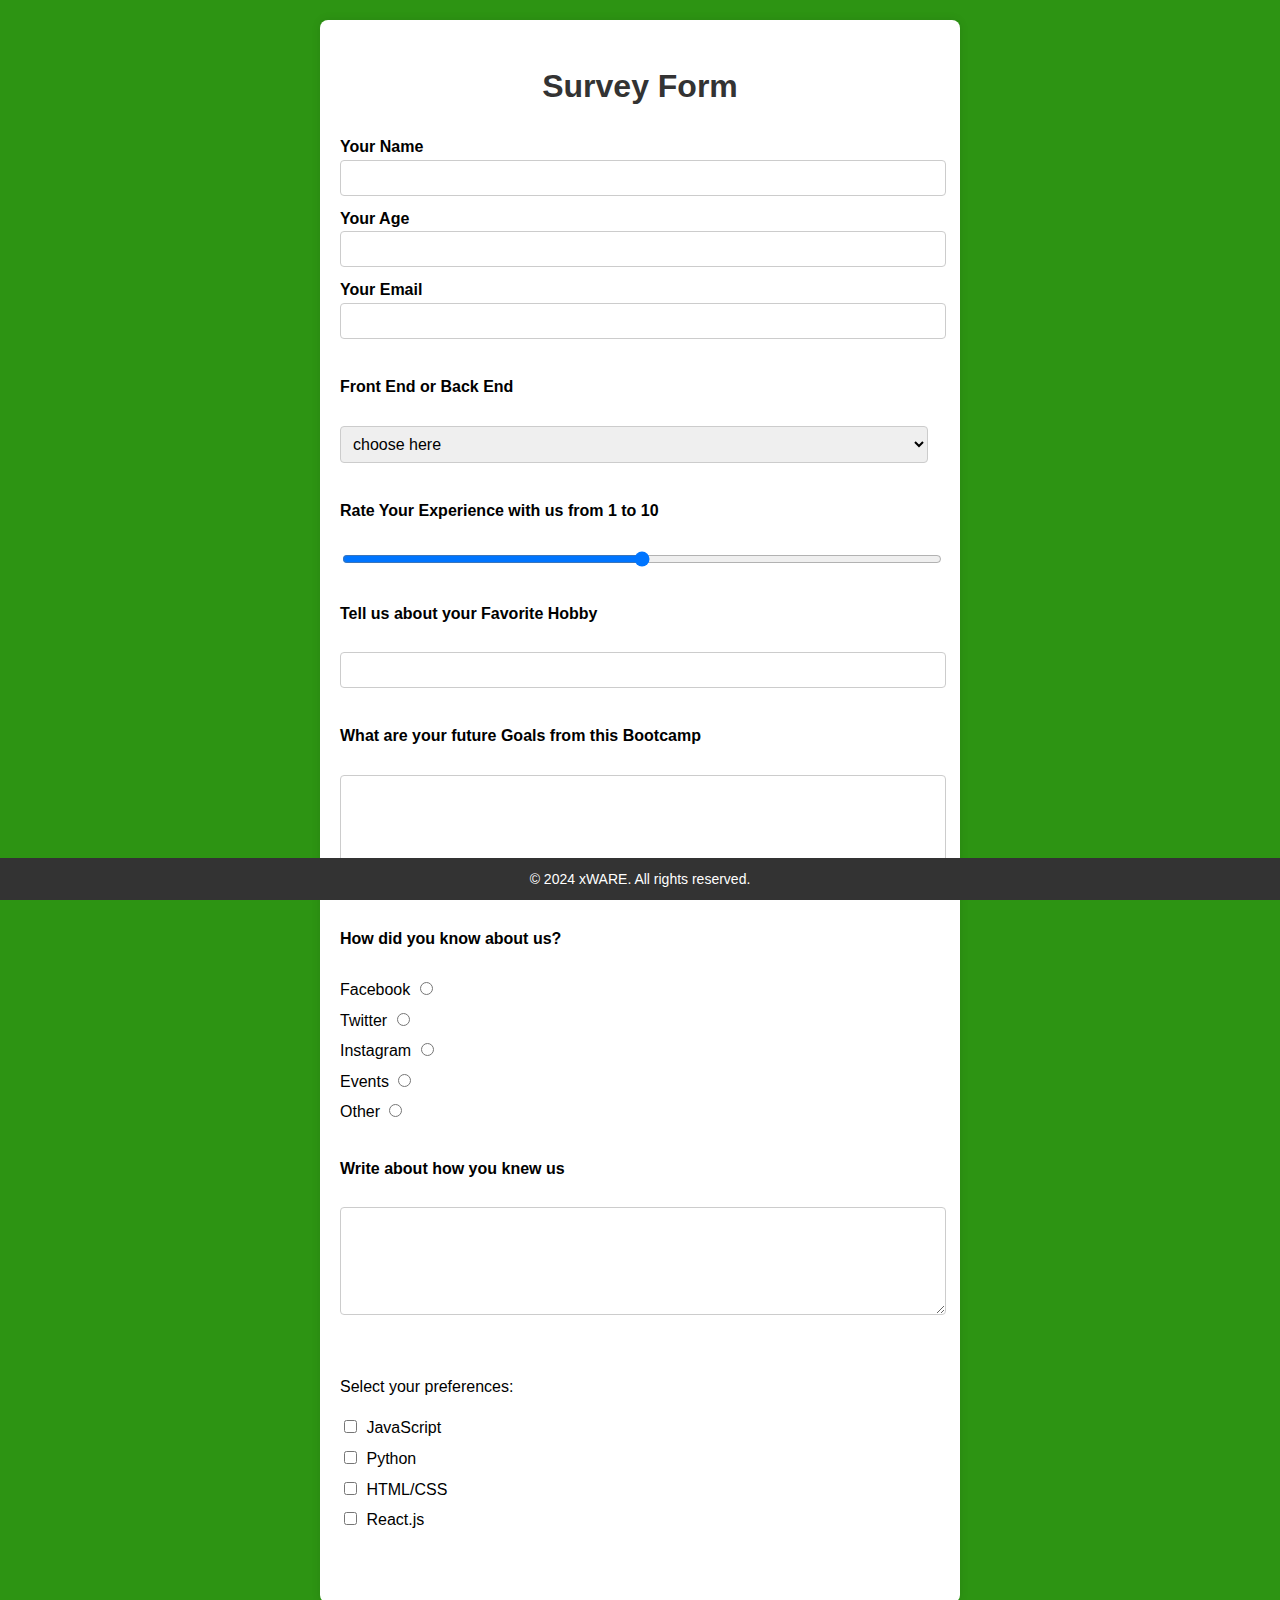
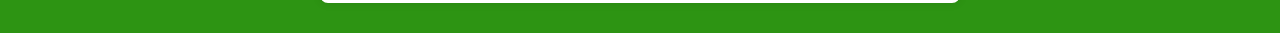
<file: Task3/Exercise2/index.html>
<!DOCTYPE html>
<html lang="en">
<head>
    <meta charset='utf-8'>
    <meta http-equiv='X-UA-Compatible' content='IE=edge'>
    <title>Survey Form</title>
    <meta name='viewport' content='width=device-width, initial-scale=1'>
    <style>
        /* Reset some default styles */
        body, html {
            font-family: Arial, sans-serif;
            line-height: 1.6;
            margin: 0;
            padding: 0;
            background-color: #2d9413;
        }

        /* Container for the form */
        .container {
            max-width: 600px;
            margin: 20px auto;
            background-color: #fff;
            padding: 20px;
            border-radius: 8px;
            box-shadow: 0 0 10px rgba(0,0,0,0.1);
        }

        /* Headings */
        h1 {
            text-align: center;
            color: #333;
        }

        b {
            font-weight: bold;
        }

        /* Inputs and Select */
        input[type="text"],
        input[type="email"],
        textarea,
        select {
            width: calc(100% - 12px);
            padding: 8px;
            margin-bottom: 10px;
            border: 1px solid #ccc;
            border-radius: 4px;
            font-size: 16px;
        }

        input[type="range"] {
            width: 100%;
        }

        /* Radio Buttons and Checkboxes */
        input[type="radio"],
        input[type="checkbox"] {
            margin-right: 5px;
        }

        /* Button */
        button[type="button"],
        input[type="submit"] {
            background-color: #007bff;
            color: #fff;
            border: none;
            padding: 10px 20px;
            cursor: pointer;
            border-radius: 4px;
        }

        button[type="button"]:hover,
        input[type="submit"]:hover {
            background-color: #0056b3;
        }

        /* Textarea */
        textarea {
            width: calc(100% - 12px);
            padding: 8px;
            margin-bottom: 10px;
            border: 1px solid #ccc;
            border-radius: 4px;
            font-size: 16px;
        }

        /* Radio and Checkbox Labels */
        label {
            display: inline-block;
            margin-bottom: 5px;
        }

        /* Form layout adjustments */
        form {
            margin-bottom: 20px;
        }

        /* Footer */
        footer {
            text-align: center;
            background-color: #333;
            color: #fff;
            padding: 10px 0;
            position: fixed;
            bottom: 0;
            width: 100%;
        }

        footer p {
            margin: 0;
            font-size: 14px;
        }
    </style>
</head>
<body>
    <div class="container">
        <h1>Survey Form</h1>

        <b>Your Name</b><br>
        <input id="Name" name="Name" value="" type="text"><br>

        <b>Your Age</b><br>
        <input id="Age" name="Age" value="" type="text"><br>

        <b>Your Email</b><br>
        <input id="Email" name="Email" value="" type="email"><br><br>

        <b>Front End or Back End</b><br><br>
        <select id="textOptions">
            <option value="" disabled selected>choose here</option>
            <option value="BackEnd">BackEnd</option>
            <option value="FrontEnd">FrontEnd</option>
            <!-- Add more options as needed -->
        </select><br><br>

        <b>Rate Your Experience with us from 1 to 10</b><br><br>
        <input type="range"><br><br>

        <b>Tell us about your Favorite Hobby</b><br><br>
        <input name="Hobby" value="" type="text"><br><br>

        <b>What are your future Goals from this Bootcamp</b><br><br>
        <textarea name="futureGoal" id="" rows="5"></textarea><br><br>

        <b>How did you know about us?</b><br><br>
        <label for="facebook">Facebook</label>
        <input id="facebook" name="rate" value="Facebook" type="radio"><br>
        <label for="twitter">Twitter</label>
        <input id="twitter" name="rate" value="Twitter" type="radio"><br>
        <label for="instagram">Instagram</label>
        <input id="instagram" name="rate" value="Instagram" type="radio"><br>
        <label for="events">Events</label>
        <input id="events" name="rate" value="Events" type="radio"><br>
        <label for="other">Other</label>
        <input id="other" name="rate" value="Other" type="radio"><br><br>

        <b>Write about how you knew us</b><br><br>
        <textarea name="Other" id="" rows="5"></textarea><br><br>

        <p>Select your preferences:</p>
        <form id="checkboxForm">
            <input type="checkbox" id="check1" name="interest" value="JavaScript">
            <label for="check1">JavaScript</label><br>

            <input type="checkbox" id="check2" name="interest" value="Python">
            <label for="check2">Python</label><br>

            <input type="checkbox" id="check3" name="interest" value="HTML/CSS">
            <label for="check3">HTML/CSS</label><br>

            <input type="checkbox" id="check4" name="interest" value="React.js">
            <label for="check4">React.js</label><br>

            <!-- Add more checkboxes as needed -->

            <br>
        </form>
    </div>

    <footer>
        <p>&copy; 2024 xWARE. All rights reserved.</p>
    </footer>
</body>
</html>
</file>
